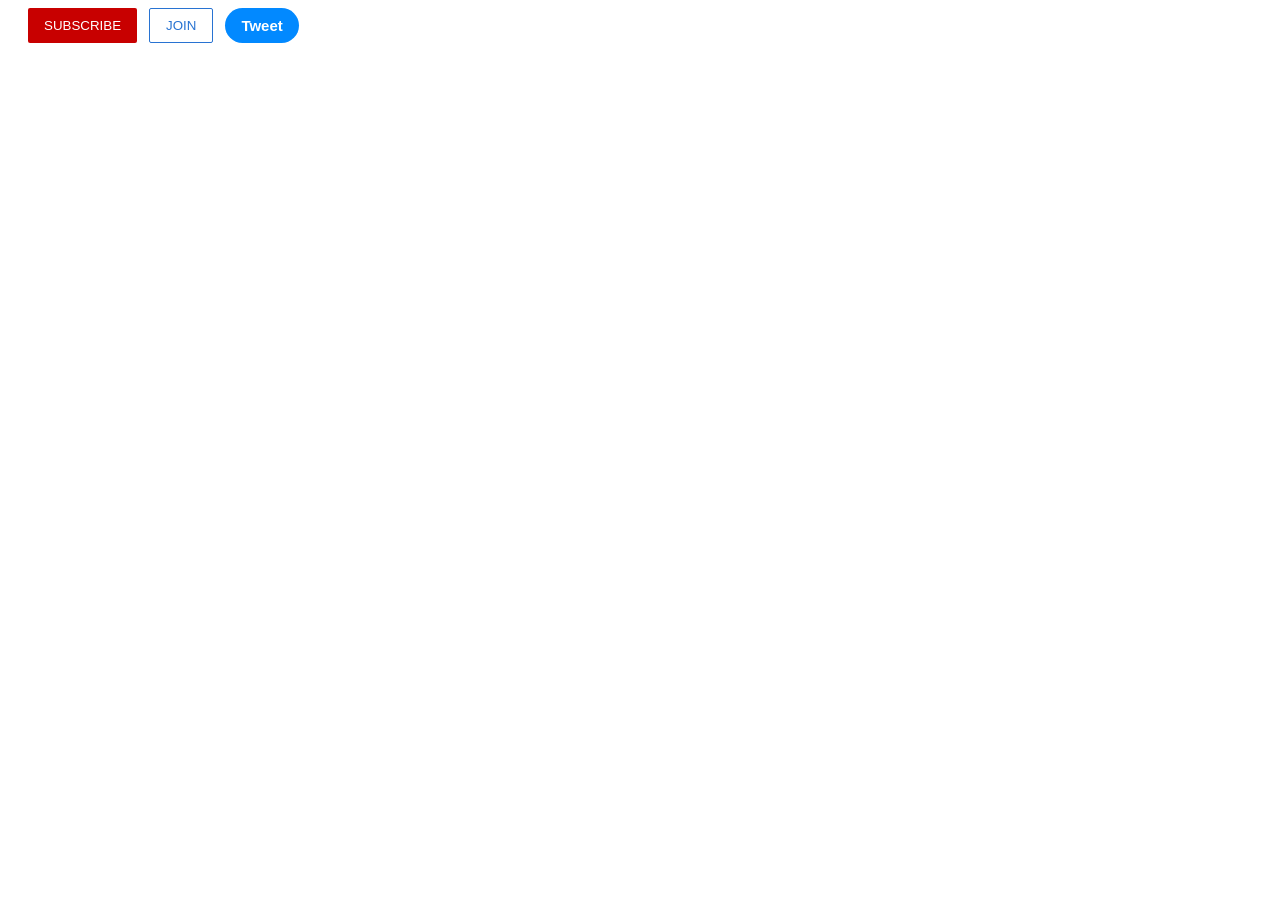
<file: buttons.html>
<!DOCTYPE html>
<html>
  <head>
    <title>Buttons Practice</title>
    <link rel="stylesheet" href="buttons.css">
  </head>
  <body>
    <button class="subscribe-button">
  SUBSCRIBE
</button>

<button class="join-button">
  JOIN 
</button>

<button class="tweet-button">
  Tweet
</button>
  </body>
</html>
</file>
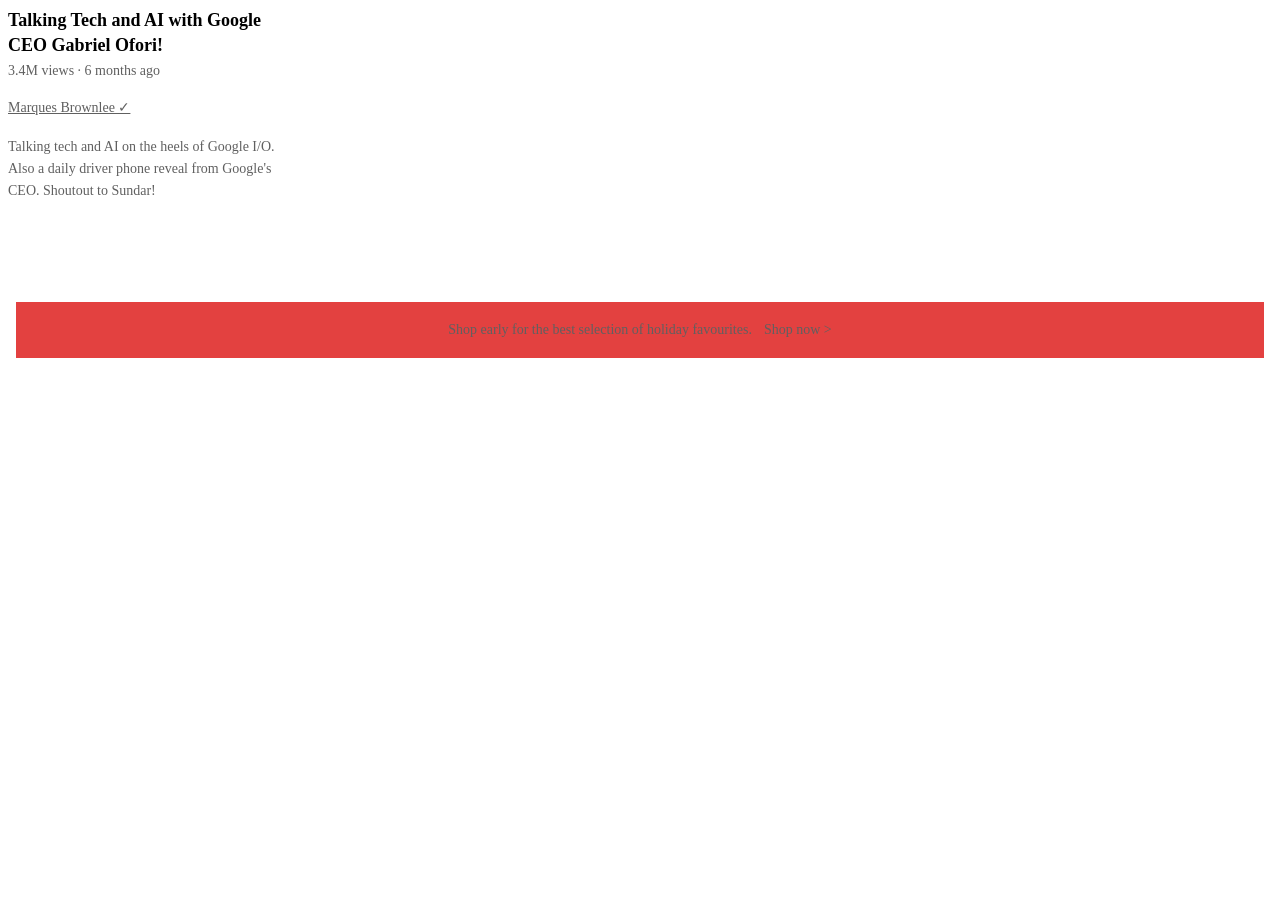
<file: text.html>
<!DOCTYPE html>
<html>
  <head>
    <title>Text Practice</title>
    <link rel="preconnect" href="https://fonts.googleapis.com">
<link rel="preconnect" href="https://fonts.gstatic.com" crossorigin>
<link href="https://fonts.googleapis.com/css2?family=Roboto+Condensed:ital,wght@0,100..900;1,100..900&display=swap" rel="stylesheet">
    <link rel="stylesheet" href="text.css"

  </head>
  <body>
    <p class="video-title">
  Talking Tech and AI with Google CEO Gabriel Ofori!
</p>

<p class="video-stat">
  3.4M views &#183; 6 months ago
</p>

<p class="channel-name">
  Marques Brownlee &#10003;
</p>

<p class="video-description">
  Talking tech and AI on the heels of Google I/O. Also
  a daily driver phone reveal from Google's CEO. 
  Shoutout to Sundar!
</p>

<p class="apple-text">
 Shop early for the best selection of holiday favourites.<span class="shop">Shop now &gt;</span>    
</p>
  </body>
</html>
</file>
<file: buttons.css>
.subscribe-button {
    background-color: rgb(200, 0, 0);
    color: white;
    border: none;
    border-radius: 2px;
    cursor: pointer;
    margin-right: 8px;
    margin-left: 20px;
    transition: opacity 0.15s;
    padding-top: 10px;
    padding-bottom: 10px;
    padding-left: 16px;
    padding-right: 16px;
    vertical-align: top;
  }

  .subscribe-button:hover{
    opacity: 0.8;

  }

  .subscribe-button:active{
    opacity:  0.5; 
  }

  .join-button {
    background-color: white;
    border-color: rgb(40, 115, 210);
    border-style: solid;
    border-width: 1px;
    color: rgb(40, 115, 210);
    border-radius: 2px;
    cursor: pointer;
    transition: background-color 0.15s,
      color 0.15s;
    padding-top: 9px;
    padding-bottom: 9px;
    padding-left: 16px;
    padding-right: 16px;
    vertical-align: top;

  }

  .join-button:hover{
    background-color: rgb(40, 115, 210) ;
    color: white;
  }

  .join-button:active{
    opacity: 0.7;
  }

  .tweet-button {
    background-color: rgb(2, 137, 255);
    color: white;
    border-radius: 18px;
    border: none;
    font-weight: bold;
    font-size: 15px;
    cursor: pointer;
    margin-left: 8px;
    transition: box-shadow 0.15s;
    vertical-align: top;
    padding-top: 9px;
    padding-bottom: 9px;
    padding-left: 16px;
    padding-right: 16px;
    vertical-align: top;
  }

  .tweet-button:hover{
    box-shadow: 5px 5px 10px rgba(0, 0, 0, 0.15);
  }
</file>
<file: text.css>
p {
    font-family: Roboto;
    margin-top: 0;
    margin-bottom: 0;
  }
  .video-title {
    font-weight: bold;
    font-size: 18px;
    width: 280px;
    line-height: 25px;
    margin-bottom: 5px;
  }

  .video-stat{
    font-size: 14px;
    margin-bottom: 20px;
    color: rgb(96, 96, 96);
  }

  .channel-name{
    font-size: 14px;
    margin-bottom: 20px;
    color: rgb(96, 96, 96);
    cursor: pointer;
    text-decoration: underline ;
  }

  .video-description{
    font-size: 14px;
    color: rgb(96, 96, 96);
    line-height: 20px;
    width: 280px;
    line-height: 22px;
    margin-bottom: 100px;
  }

  .apple-text{
   margin-bottom: 50px;
   font-size: 14px;
   color: rgb(96, 96, 96);
   line-height: 20px;
   background-color: rgb(227, 65, 64);
   text-align: center;
   margin-left: 8px;
   margin-right: 8px;
   margin-top: 0;
   padding-top:  18px;
   padding-bottom: 18px;
    
  }

  .shop{
    cursor: pointer;
    margin-left: 12px;

  }

  .shop:hover{
    text-decoration: underline ;
  }
</file>
